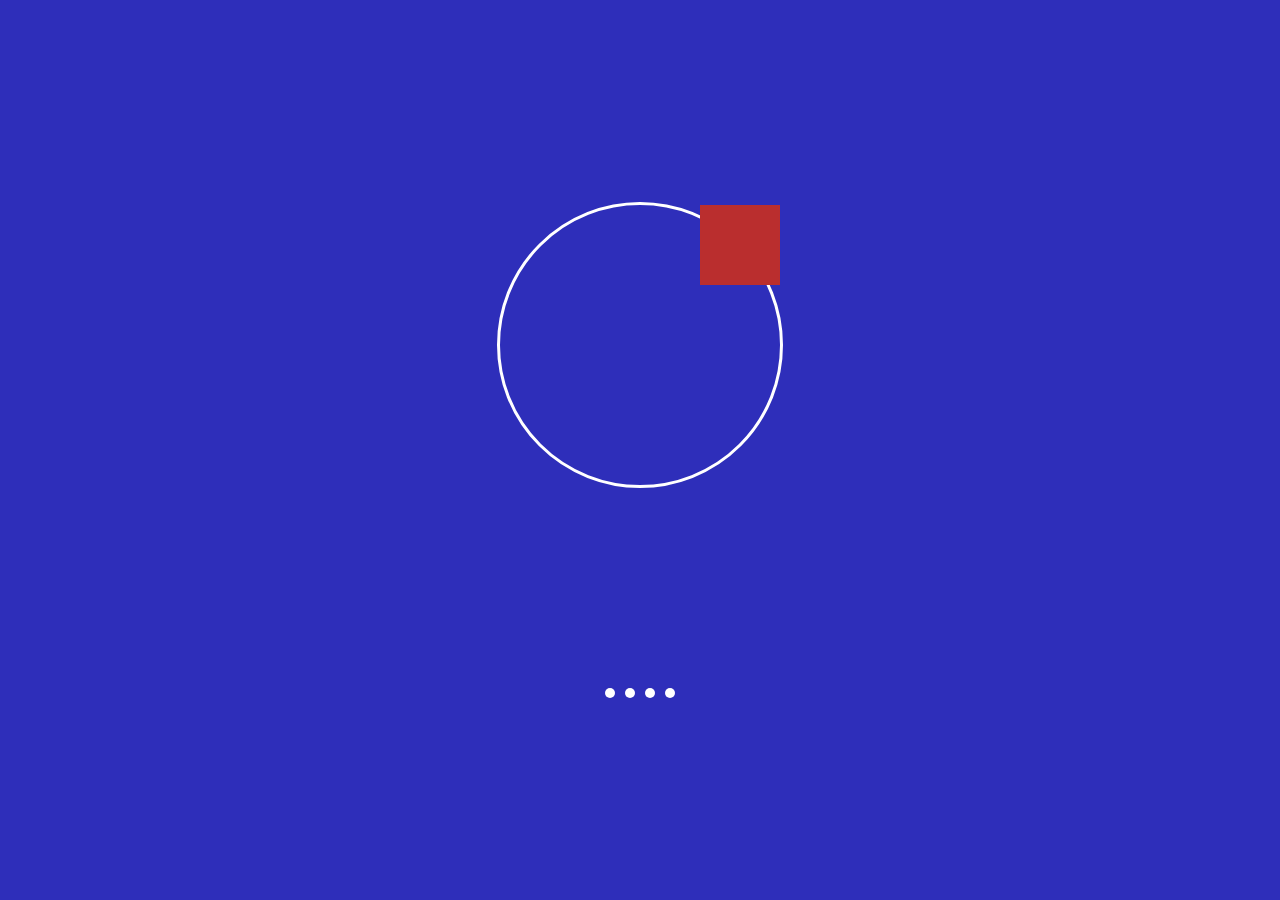
<file: 1/sample 1/index.html>
<!DOCTYPE html>
<html lang="en">
<head>
    <meta charset="UTF-8">
    <meta name="viewport" content="width=device-width, initial-scale=1.0">
    <title>Keyframe</title>
    <link rel="stylesheet" href="style.css">
</head>
<body>
    <div class="container">
        <div class="box"></div>
    </div>

    <div class="loader">
        <div class="dot"></div>
        <div class="dot"></div>
        <div class="dot"></div>
        <div class="dot"></div>
    </div>
</body>
</html>
</file>
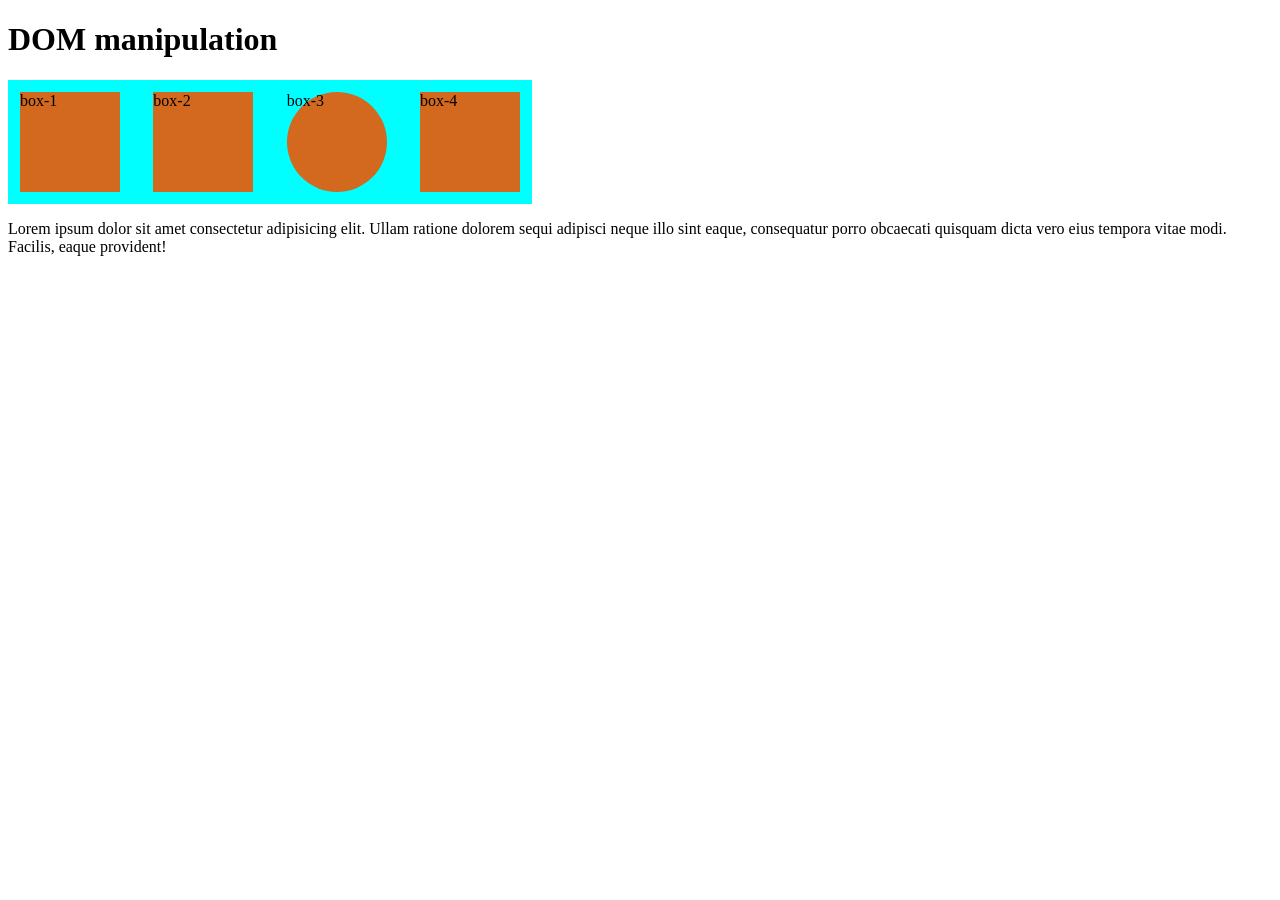
<file: DOM.html>
<!DOCTYPE html>
<html lang="en">
<head>
    <meta charset="UTF-8">
    <meta name="viewport" content="width=device-width, initial-scale=1.0">
    <link rel="stylesheet" href="DOM.css">
    <title>Document</title>
</head>
<body>
    <h1>DOM manipulation</h1>
    <div class="container" id="container">
        <div class="box" id="box-1">box-1</div>
        <div class="box" id="box-2">box-2</div>
        <div class="box circle" id="box-3">box-3</div>
        <div class="box" id="box-4">box-4</div>
    </div>
    <p>Lorem ipsum dolor sit amet consectetur adipisicing elit. Ullam ratione dolorem sequi adipisci neque illo sint eaque, consequatur porro obcaecati quisquam dicta vero eius tempora vitae modi. Facilis, eaque provident!</p>
</body>
<script src="DOM.js"></script>
</html>
</file>
<file: 1/sample 1/style.css>
* {
    margin: 0;
    padding: 0;
}

body {
    background-color: rgb(46, 46, 186);
    height: 100vh;
    display: flex;
    justify-content: center;
    align-items: center;
    flex-direction: column;
    gap: 200px;
}

.container {
    width: 280px;
    height: 280px;
    border: 3px solid white;
    animation: orbit 4s infinite ;
    border-radius: 50%;

}

.box {
    width: 80px;
    height: 80px;
    background-color: rgb(186, 46, 46);
    /* transition: 1s ease-in; */
    /* animation-name: ShiftTheBox; */
    animation-name: slide-in;
    animation-duration: 5s;
    /* animation-iteration-count: infinite; */
    /* animation-direction: alternate; */
    animation-timing-function: linear;
    animation-fill-mode: forwards;
}
/* .box:hover {
    transform: translate(200px);
    transition: 1s ease-in;

} */
 @keyframes orbit {
    from {

    }
    to {

    }
 }

@keyframes slide-in {
    0% {
        transform: translate(-200px);
    }
    100% {
        transform: translate(200px);
    }
}

@keyframes ShiftTheBox {
    0% {
        transform: translate(0,0);
        
    }
    25% {
        transform: translate(200px,0);
    }
    50% {
        transform: translate(200px,200px);
    }
    75% {
        transform: translate(0,200px);
    }
    /* 100% {
        transform: translate(0,0);
    } */
}

.loader {
    display: flex;
    align-items: center;
    justify-content: center;
    gap: 10px;
}
.dot {
    width: 10px;
    height: 10px;
    background-color: white;
    border-radius: 50%;
    animation: loading 2s linear infinite alternate;
}

.dot:nth-child(2) {
    animation-delay: 0.5s;
}
.dot:nth-child(4) {
    animation-delay: 0.5s;
}
@keyframes loading {
    from {
        transform: translatey(-10px);
    }
    to {
        transform: translatey(10px);
    }
}
</file>
<file: DOM.css>
.container{
    background-color: aqua;
    display: flex;
    flex-wrap: wrap;
    justify-content: space-between;
    align-items: center;
    width: 500px;
    padding: 12px;
}

.box {
    width: 100px;
    height: 100px;
    background-color: chocolate;
    justify-content: center;
    align-items: center;
}

.circle{
    border-radius: 50%;
}
</file>
